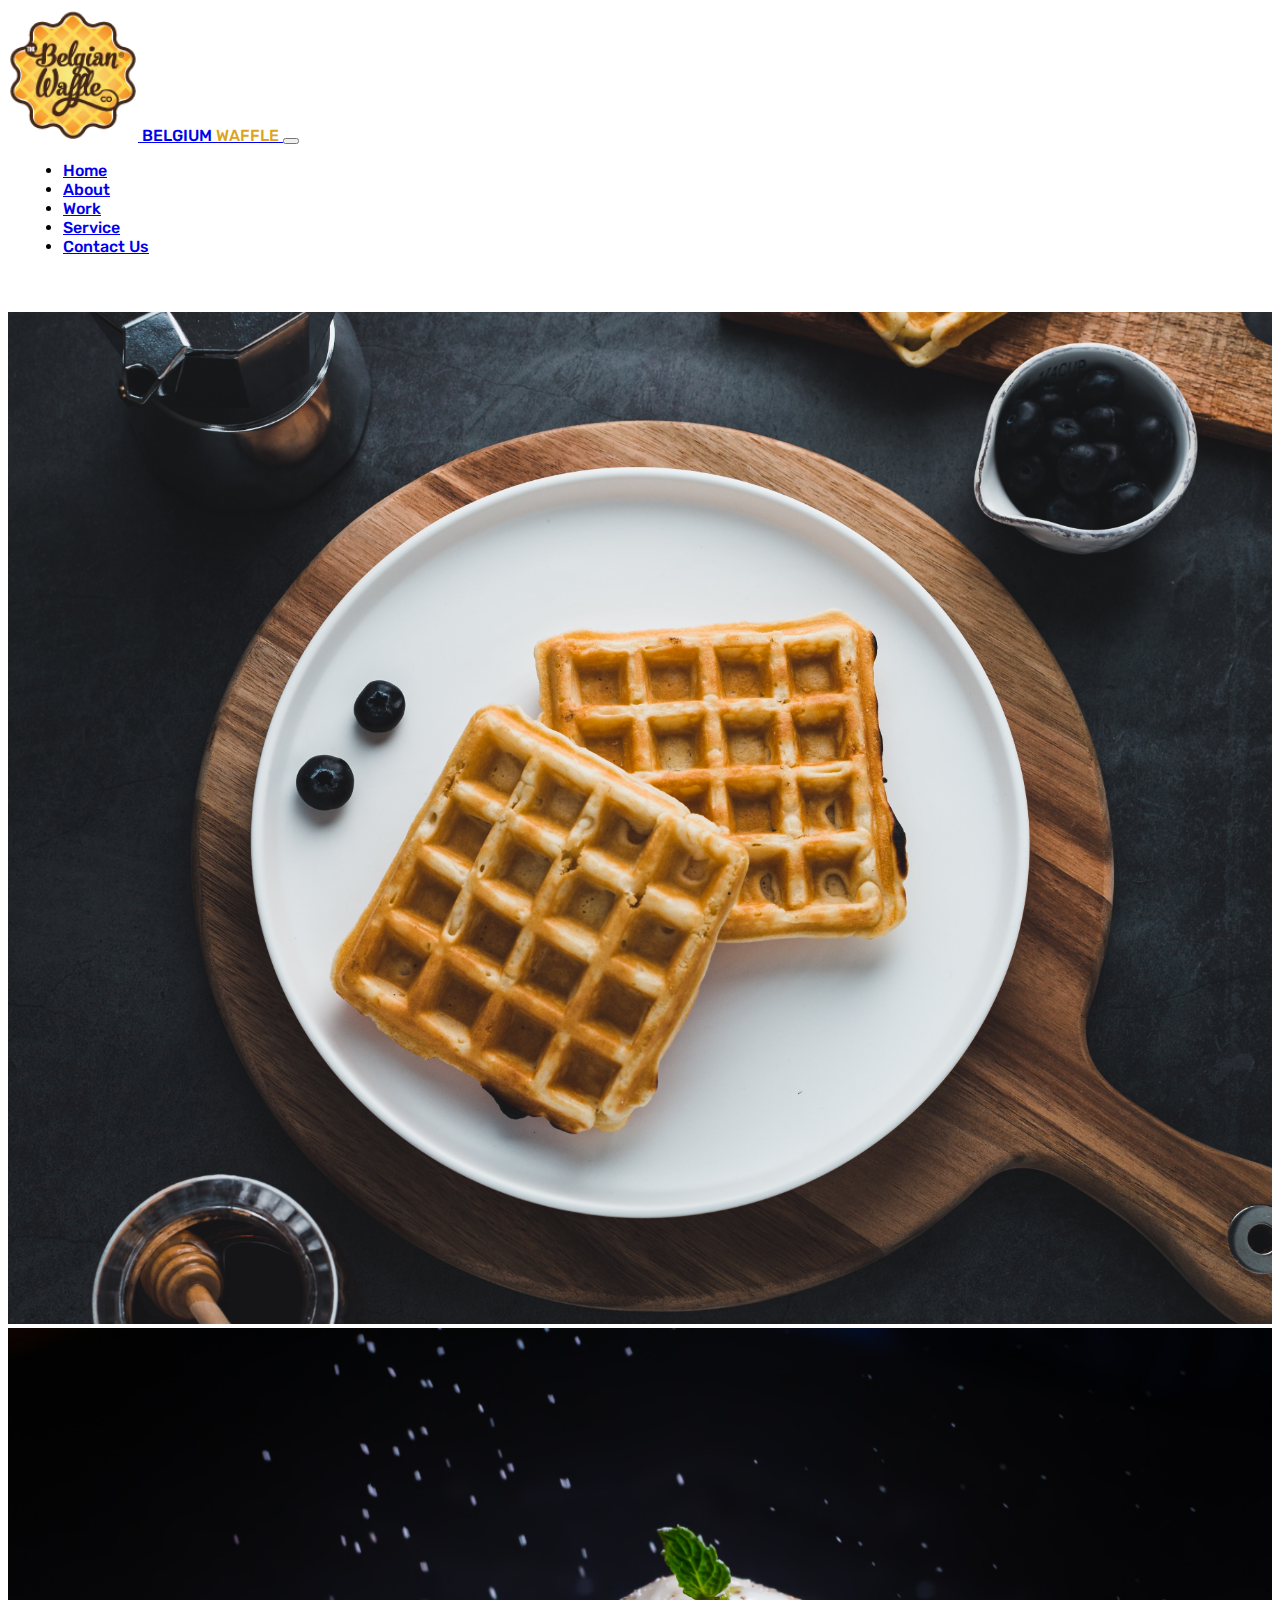
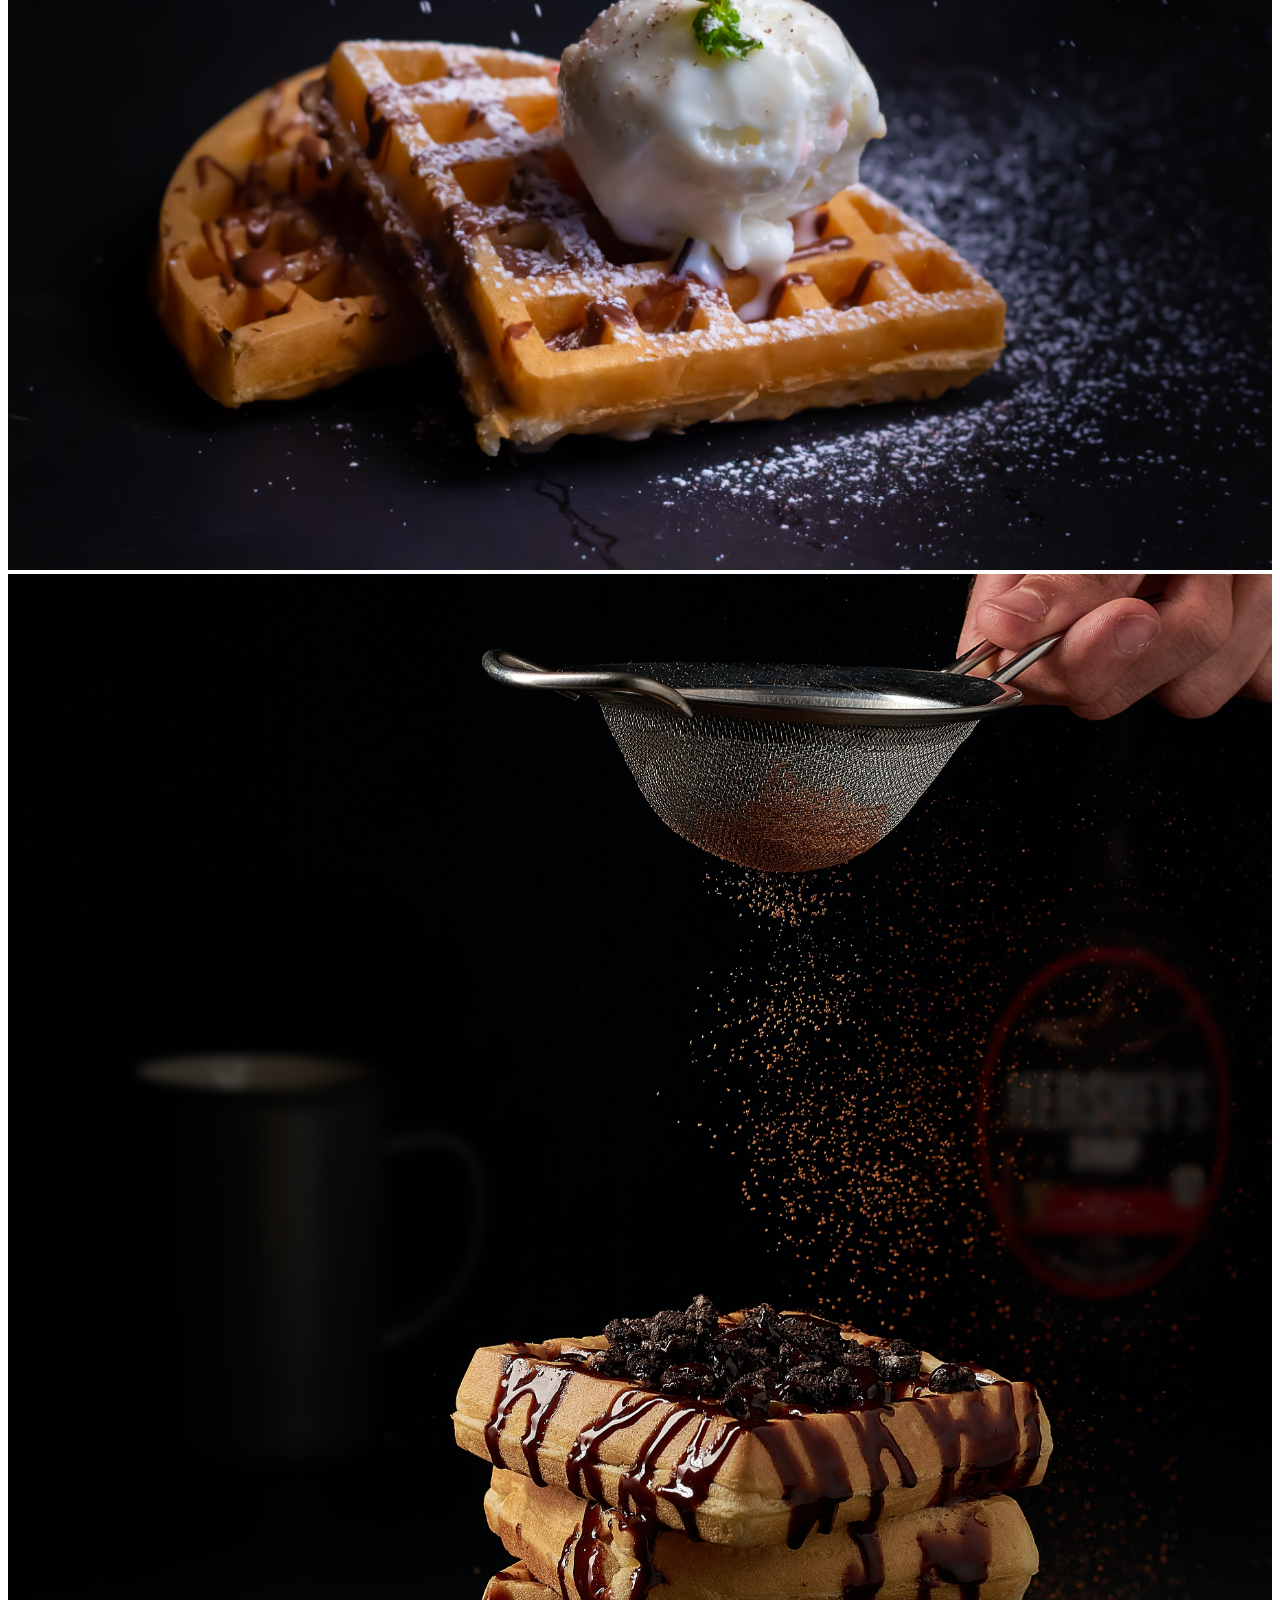
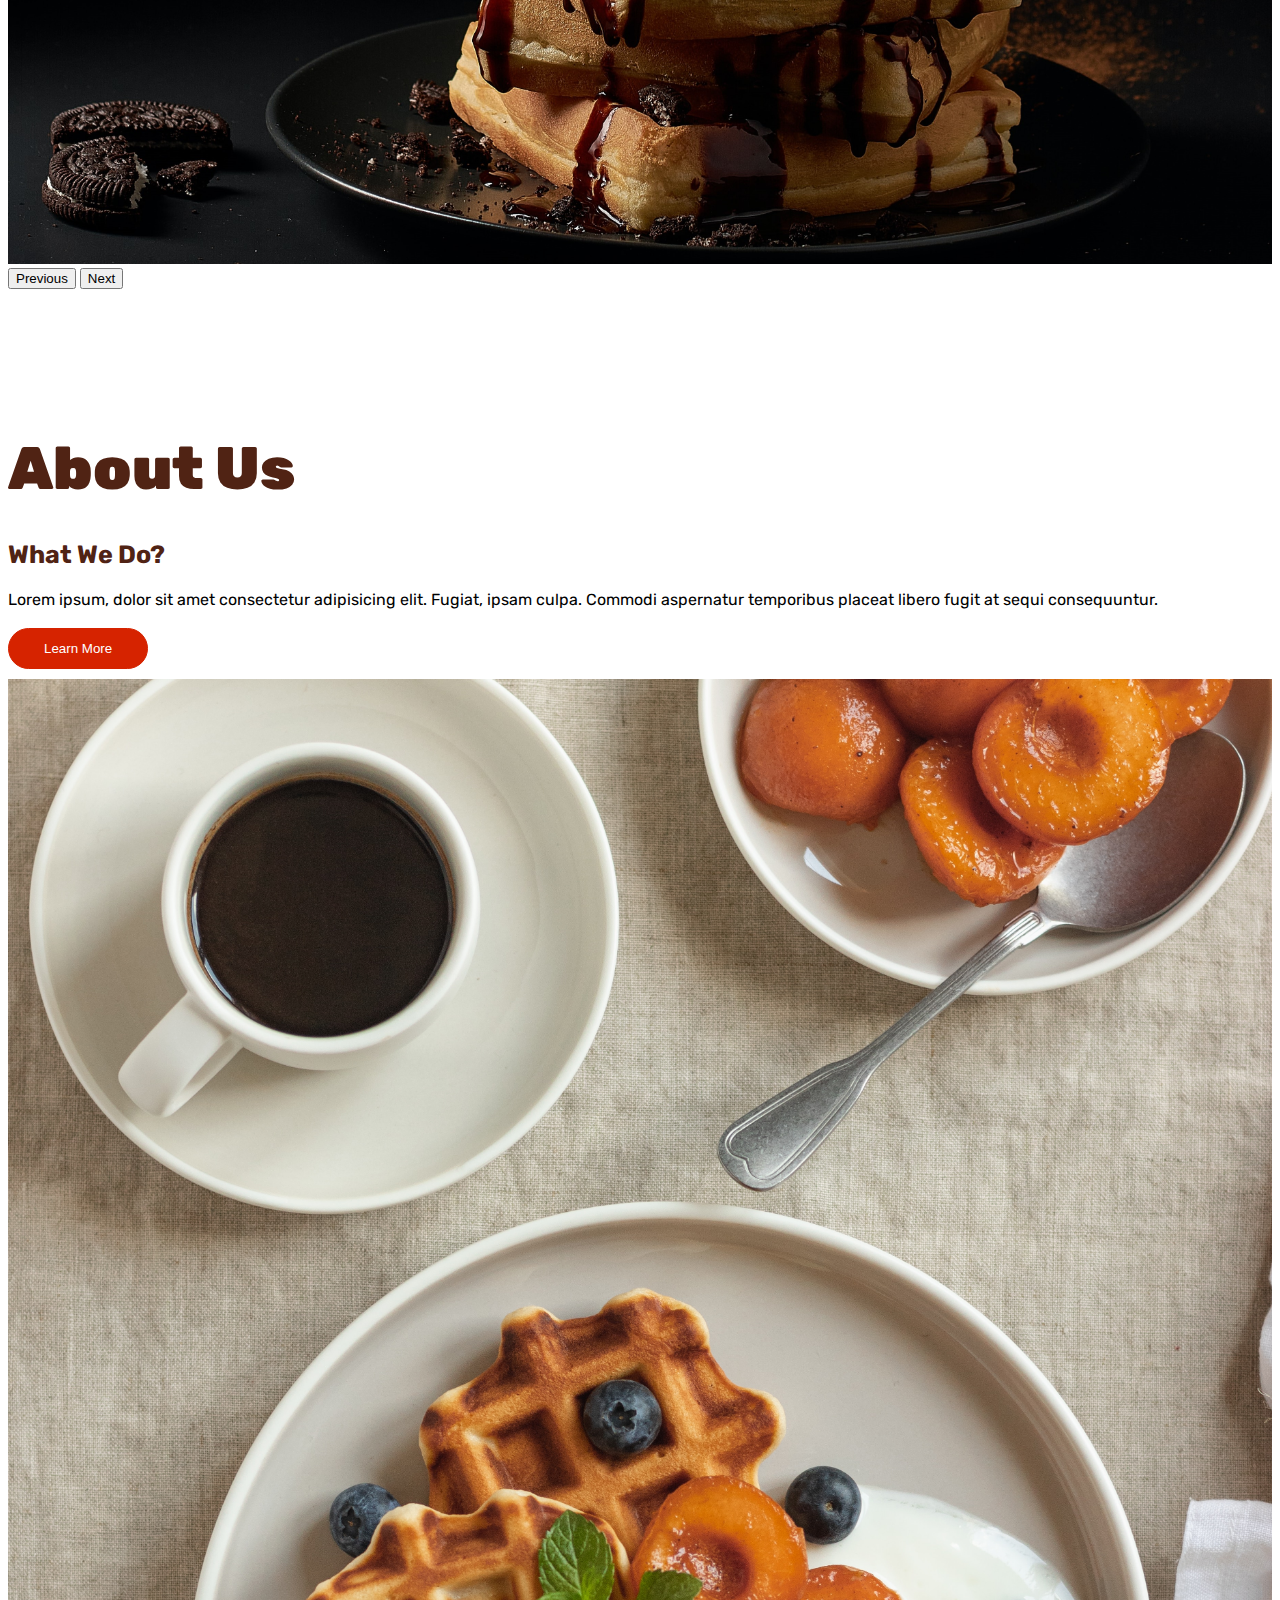
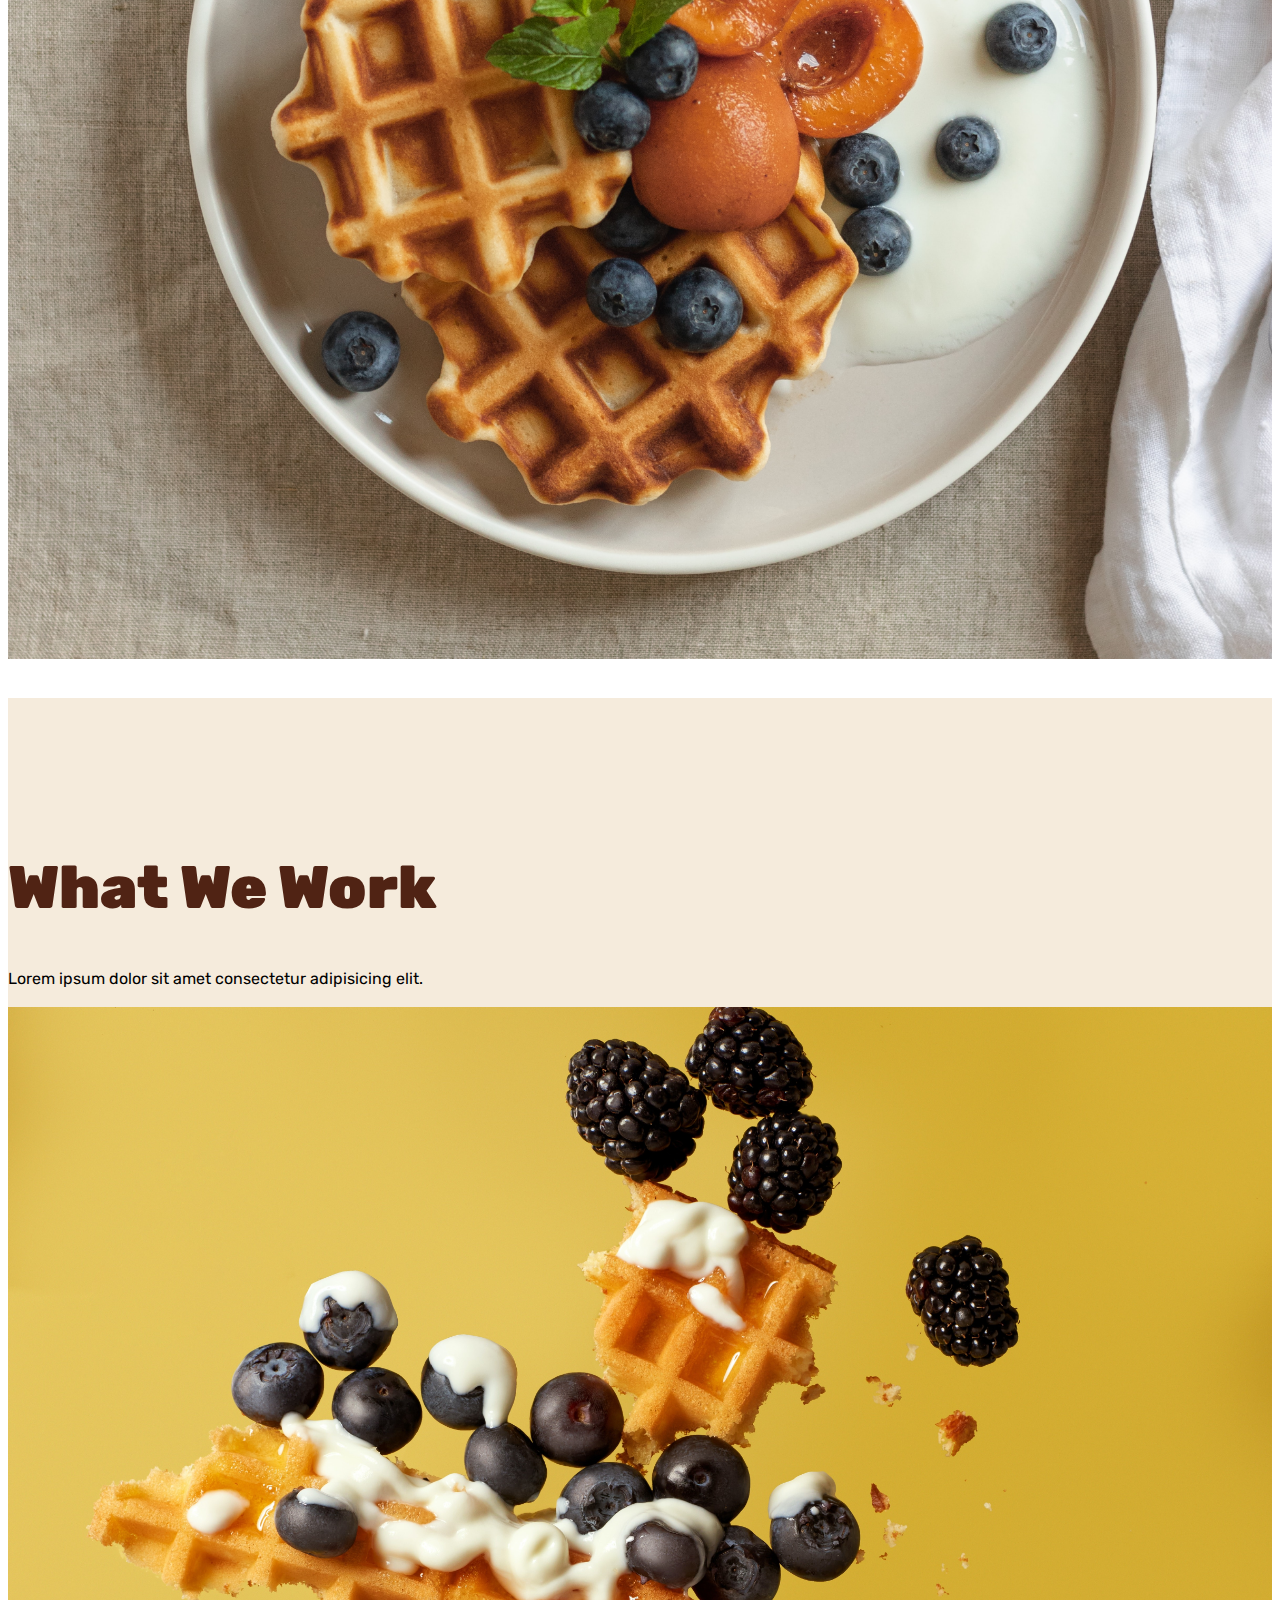
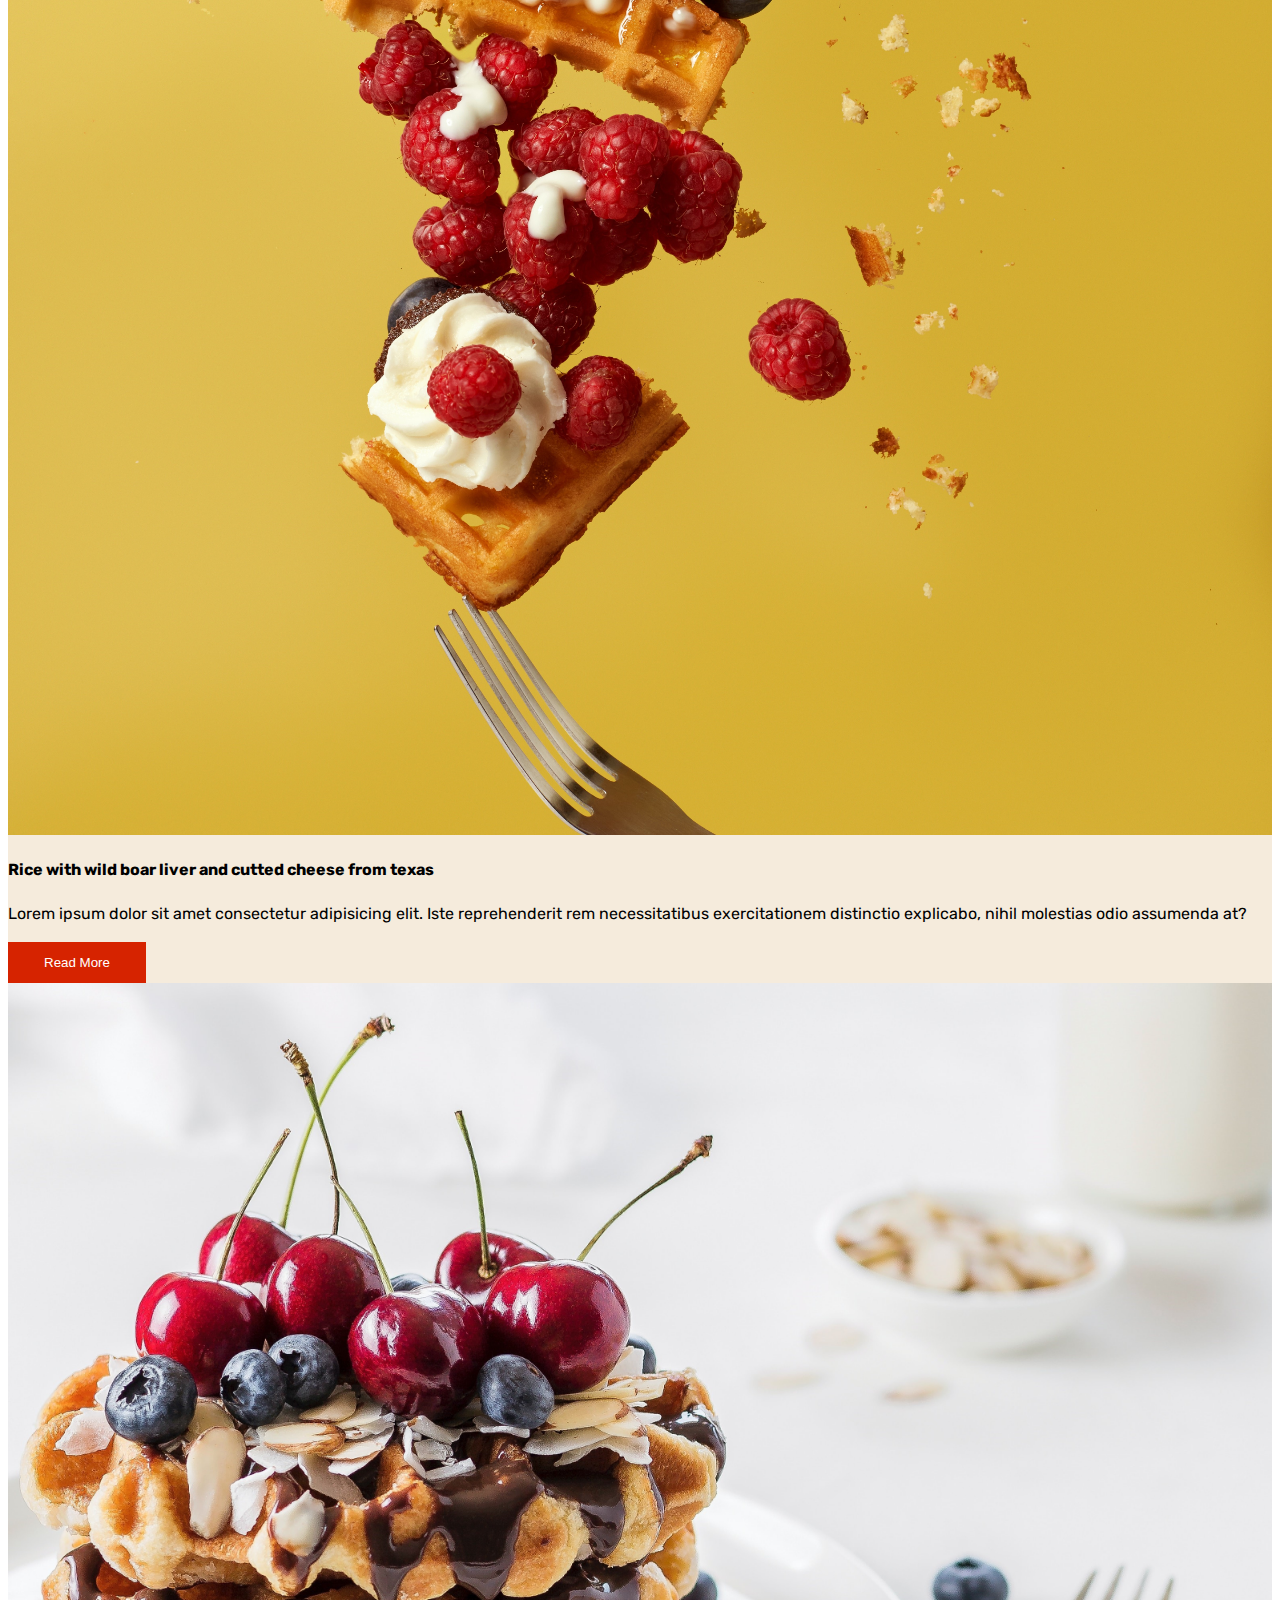
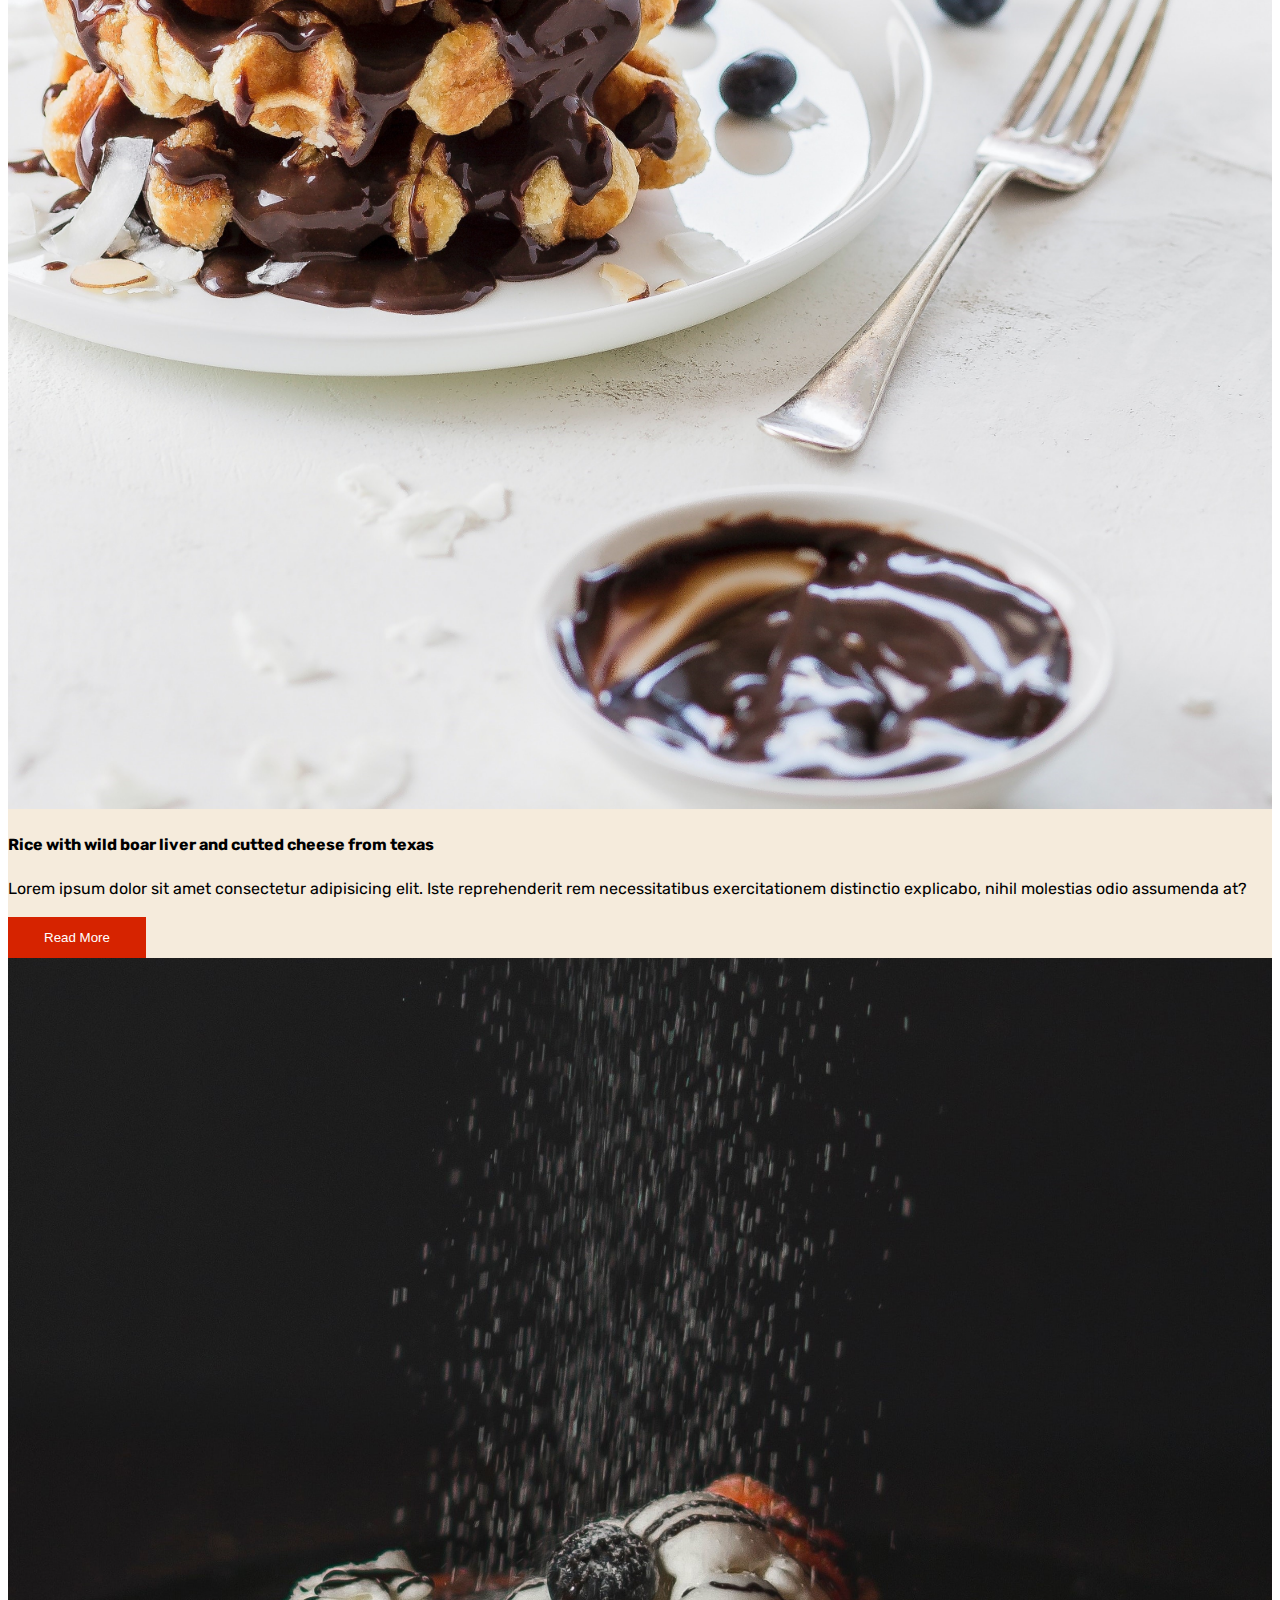
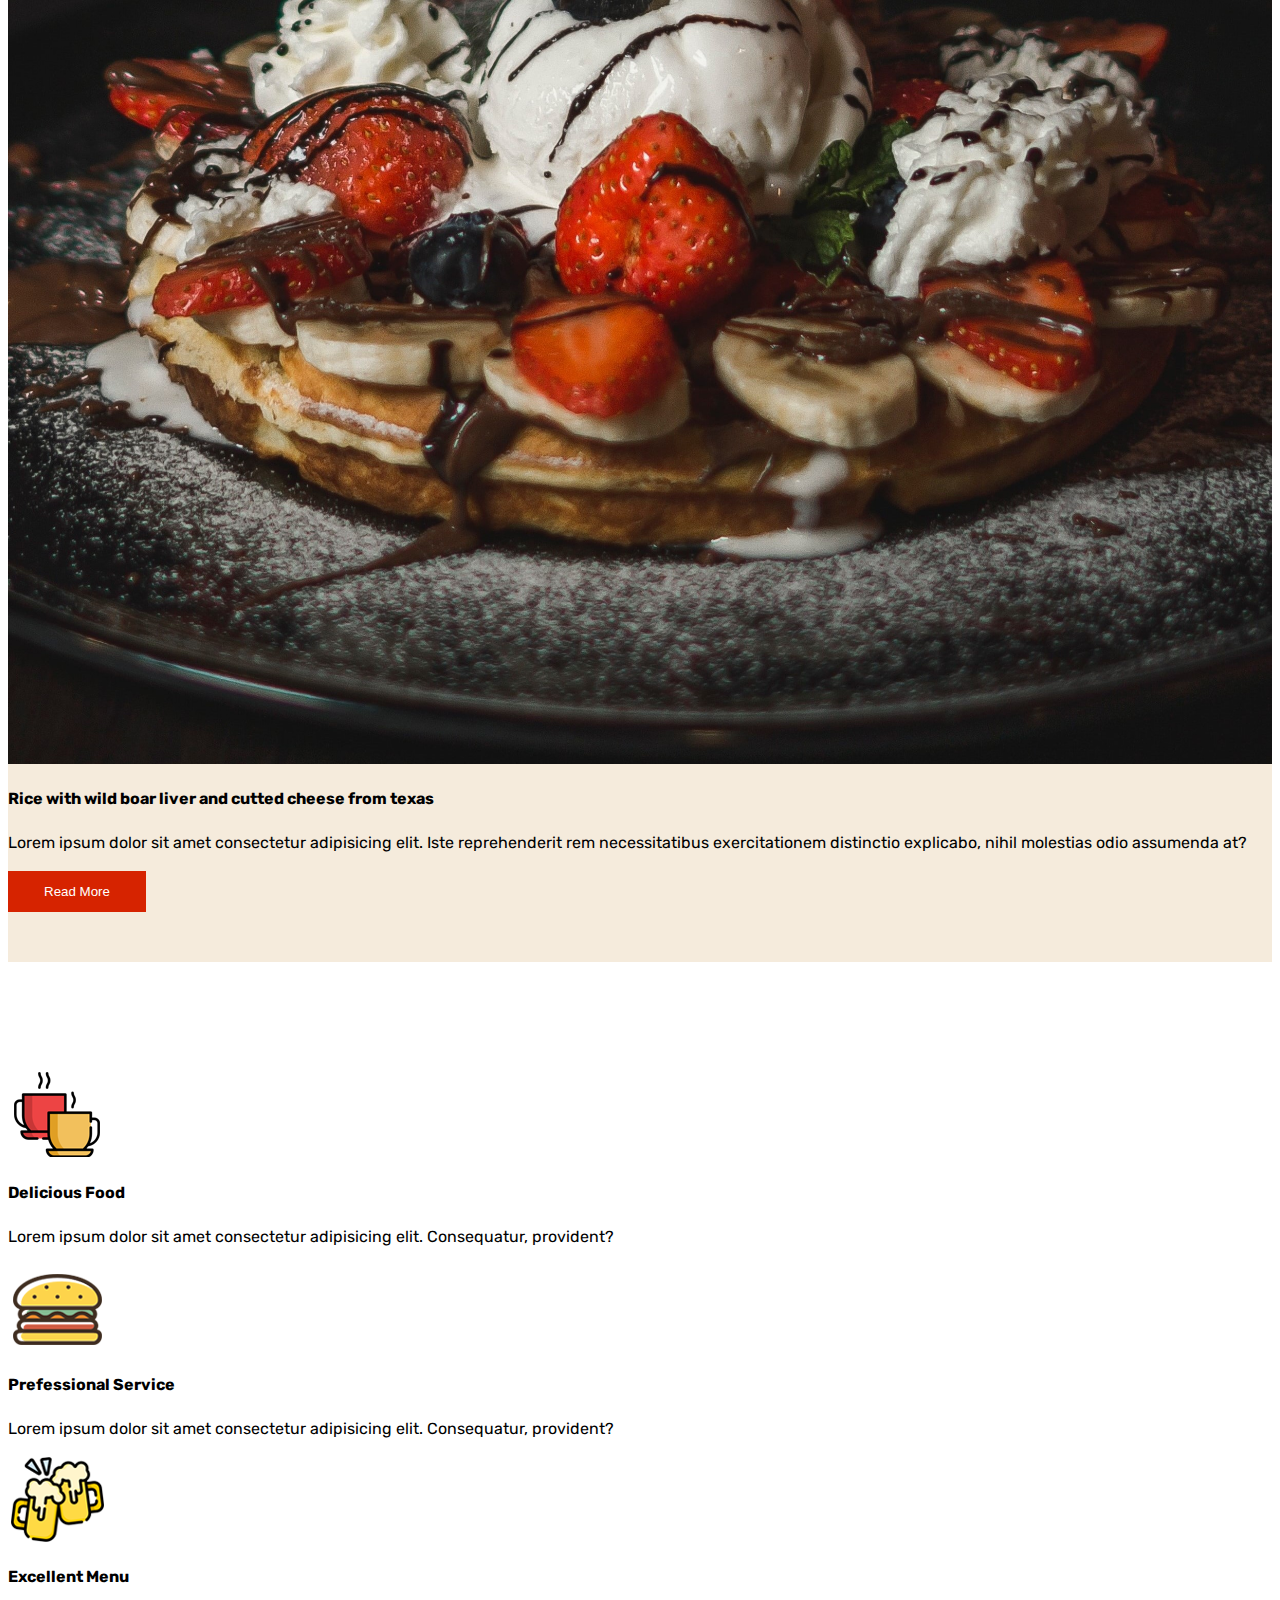
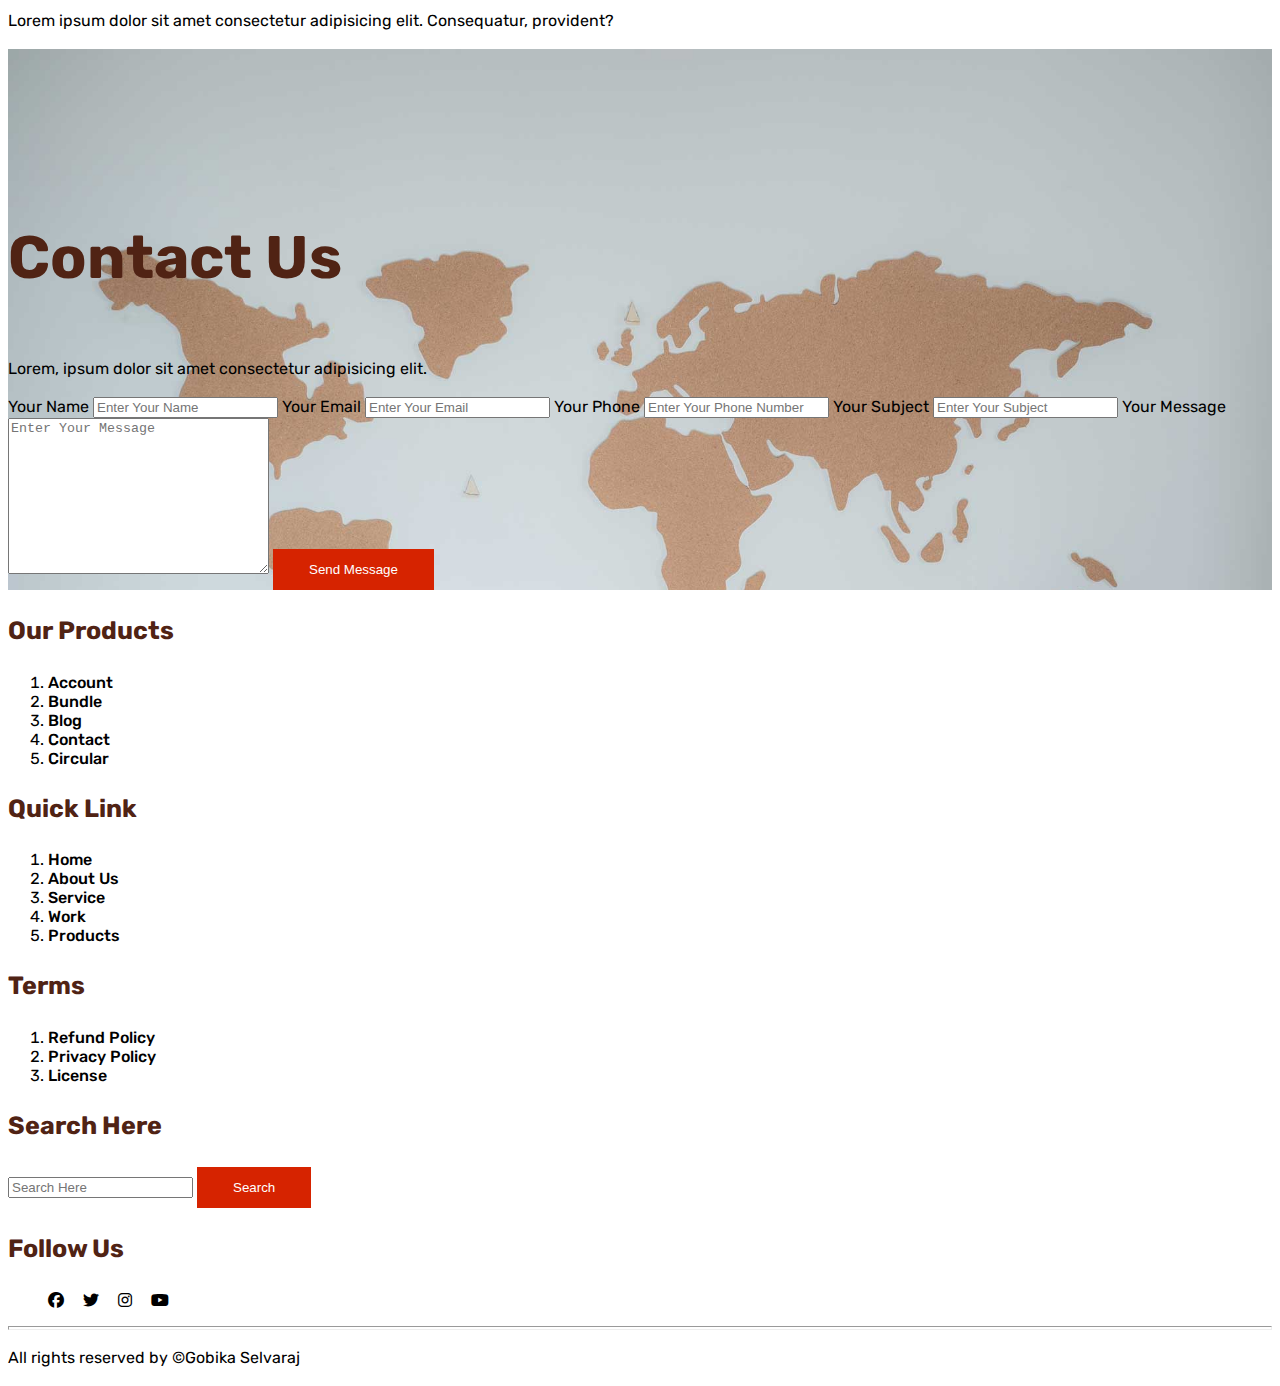
<file: index.html>
<!DOCTYPE html>
<html lang="en">

<head>
    <meta charset="UTF-8">
    <meta name="viewport" content="width=device-width, initial-scale=1.0">
    <title>Belgium Waffle</title>
     <link rel="icon" href="img/Logo.png" type="image/x-icon">

    <!-- Google fonts -->
    <link rel="preconnect" href="https://fonts.googleapis.com">
    <link rel="preconnect" href="https://fonts.gstatic.com" crossorigin>
    <link href="https://fonts.googleapis.com/css2?family=Rubik:wght@400;500;700;900&display=swap" rel="stylesheet">
    <link rel="stylesheet" href="https://cdnjs.cloudflare.com/ajax/libs/font-awesome/6.4.0/css/all.min.css">


    <!-- Bootstrap CDN -->
    <link href="https://cdn.jsdelivr.net/npm/bootstrap@5.3.0/dist/css/bootstrap.min.css" rel="stylesheet"
        integrity="sha384-9ndCyUaIbzAi2FUVXJi0CjmCapSmO7SnpJef0486qhLnuZ2cdeRhO02iuK6FUUVM" crossorigin="anonymous">


    <!-- CSS File -->
    <link rel="stylesheet" href="css/style.css">


</head>

<body data-bs-spy="scroll" data-bs-target="#main_menu">
    <!-- Navbar Section STARTED -->
    <header id="main_menu">
        <nav class="navbar navbar-expand-md navbar-light fixed-top">
            <div class="container">
                <a class="navbar-brand" href="#"><img width="130px" src="img/Logo.png" alt="logo_image"> BELGIUM <span style = "color:goldenrod;"> WAFFLE </span> </a>
                <button class="navbar-toggler" type="button" data-bs-toggle="collapse"
                    data-bs-target="#navbarSupportedContent" aria-controls="navbarSupportedContent"
                    aria-expanded="false" aria-label="Toggle navigation">
                    <span class="navbar-toggler-icon"></span>
                </button>
                <div class="collapse navbar-collapse" id="navbarSupportedContent">
                    <ul class="navbar-nav ms-auto mb-2">
                        <li class="nav-item">
                            <a class="nav-link" aria-current="page" href="#main_menu">Home</a>
                        </li>
                        <li class="nav-item">
                            <a class="nav-link" href="#about_section">About</a>
                        </li>
                        <li class="nav-item">
                            <a class="nav-link" href="#workArea">Work</a>
                        </li>
                        <li class="nav-item">
                            <a class="nav-link" href="#serviceArea">Service</a>
                        </li>
                        <li class="nav-item">
                            <a class="nav-link" href="#contactUs">Contact Us</a>
                        </li>
                    </ul>
                </div>
            </div>
        </nav>
    </header>
    <!-- Navbar Section END -->

    <!-- carousel Section STARTED -->
    <section id="slider">
        <div class="row">
            <div class="col-12">
                <div id="carouselExampleFade" class="carousel slide carousel-fade mt-5" data-bs-ride="carousel">
                    <div class="carousel-inner">
                        <div class="carousel-item active">
                            <img src="img/banner_01.jpg" class="d-block w-100 active" alt="...">
                        </div>
                        <div class="carousel-item">
                            <img src="img/banner_02.jpg" class="d-block w-100" alt="...">
                        </div>
                        <div class="carousel-item">
                            <img src="img/banner_03.jpg" class="d-block w-100" alt="...">
                        </div>
                    </div>
                    <button class="carousel-control-prev" type="button" data-bs-target="#carouselExampleFade"
                        data-bs-slide="prev">
                        <span class="carousel-control-prev-icon" aria-hidden="true"></span>
                        <span class="visually-hidden">Previous</span>
                    </button>
                    <button class="carousel-control-next" type="button" data-bs-target="#carouselExampleFade"
                        data-bs-slide="next">
                        <span class="carousel-control-next-icon" aria-hidden="true"></span>
                        <span class="visually-hidden">Next</span>
                    </button>
                </div>
            </div>
        </div>
    </section>
    <!-- carousel Section END -->

    <!-- About Section STARTED -->
    <section id="about_section">
        <div class="container">
            <div class="row">
                <div class="col-md-6 align-self-center">
                    <h1 id="about_us">About Us</h1>
                    <h4 id="whatwedo">What We Do?</h4>
                    <p>Lorem ipsum, dolor sit amet consectetur adipisicing elit. Fugiat, ipsam culpa. Commodi aspernatur
                        temporibus placeat libero fugit at sequi consequuntur.</p>
                    <button class="btn btn-danger" id="learnmore" type="button">Learn More</button>
                </div>
                <div class="col-md-6">
                    <img src="img/about.jpg" alt="about_image">
                </div>
            </div>
        </div>
    </section>
    <!-- About Section END -->

    <!-- Work Section STARTED -->
    <section id="workArea" class="">
        <div class="container">
            <div class="row">
                <div class="col-md-12 text-center">
                    <h2 class="whatwework">What We Work</h2>
                    <p>Lorem ipsum dolor sit amet consectetur adipisicing elit.</p>
                </div>
            </div>
            <div class="row m-4">
                <div class="col-lg-4 mb-5">
                    <div class="card">
                        <img src="img/image-44.jpg" alt="image">
                        <div class="card_body p-3">
                            <h4 class="card-title">Rice with wild boar liver and cutted cheese from texas</h4>
                            <p class="card-text">Lorem ipsum dolor sit amet consectetur adipisicing elit. Iste
                                reprehenderit rem
                                necessitatibus exercitationem distinctio explicabo, nihil molestias odio assumenda at?
                            </p>
                            <div class="card_footer">
                                <button type="button" class="btn btn-danger">Read More</button>
                            </div>
                        </div>
                    </div>
                </div>
                <div class="col-lg-4 mb-5">
                    <div class="card">
                        <img src="img/image-46.jpg" alt="image">
                        <div class="card_body p-3">
                            <h4 class="card-title">Rice with wild boar liver and cutted cheese from texas</h4>
                            <p class="card-text">Lorem ipsum dolor sit amet consectetur adipisicing elit. Iste
                                reprehenderit rem
                                necessitatibus exercitationem distinctio explicabo, nihil molestias odio assumenda at?
                            </p>
                            <div class="card_footer">
                                <button type="button" class="btn btn-danger">Read More</button>
                            </div>
                        </div>
                    </div>
                </div>
                <div class="col-lg-4 mb-5">
                    <div class="card">
                        <img src="img/image-45.jpg" alt="image">
                        <div class="card_body p-3">
                            <h4 class="card-title">Rice with wild boar liver and cutted cheese from texas</h4>
                            <p class="card-text">Lorem ipsum dolor sit amet consectetur adipisicing elit. Iste
                                reprehenderit rem
                                necessitatibus exercitationem distinctio explicabo, nihil molestias odio assumenda at?
                            </p>
                            <div class="card_footer">
                                <button type="button" class="btn btn-danger">Read More</button>
                            </div>
                        </div>
                    </div>
                </div>
            </div>
        </div>
    </section>
    <!-- Work Section END -->

    <!-- Service Area Section STARTED -->
    <section id="serviceArea">
        <div class="container text-center mt-5 mb-5">
            <div class="row">
                <div class="col-md-4">
                    <img src="img/about-icon1.png" alt="image">
                    <div class="mt-3">
                        <h4>Delicious Food</h4>
                        <p>Lorem ipsum dolor sit amet consectetur adipisicing elit. Consequatur, provident?</p>
                    </div>
                </div>
                <div class="col-md-4">
                    <img src="img/about-icon2.png" alt="image">
                    <div class="mt-3">
                        <h4>Prefessional Service</h4>
                        <p>Lorem ipsum dolor sit amet consectetur adipisicing elit. Consequatur, provident?</p>
                    </div>
                </div>
                <div class="col-md-4">
                    <img src="img/about-icon3.png" alt="image">
                    <div class="mt-3">
                        <h4>Excellent Menu</h4>
                        <p>Lorem ipsum dolor sit amet consectetur adipisicing elit. Consequatur, provident?</p>
                    </div>
                </div>
            </div>
        </div>
    </section>
    <!-- Service Area Section END -->

    <!-- ContactUs Area Section STARTED -->
    <section id="contactUs" class="pb-5">
        <div class="container">
            <div class="row">
                <div class="col-md-8 offset-md-2">
                    <div class="card p-5 text-center">
                        <h3 class="whatwework mb-0">Contact Us</h3>
                        <p class="card-text">Lorem, ipsum dolor sit amet consectetur adipisicing elit.</p>
                        <form action="" class="text-start">
                            <label for="name" class="mb-2">Your Name</label>
                            <input type="text" class="form-control" name="text" id="name" placeholder="Enter Your Name">

                            <label for="Email" class="mb-2 mt-2">Your Email</label>
                            <input type="email" class="form-control" name="text" id="Email"
                                placeholder="Enter Your Email">

                            <label for="Phone" class="mb-2 mt-2">Your Phone</label>
                            <input type="text" class="form-control" name="text" id="Phone"
                                placeholder="Enter Your Phone Number">

                            <label for="Subject" class="mb-2 mt-2">Your Subject</label>
                            <input type="text" class="form-control" name="text" id="Subject"
                                placeholder="Enter Your Subject">

                            <label for="Message" class="mb-2 mt-2">Your Message</label>
                            <textarea name="" id="Message" cols="30" rows="10" class="form-control"
                                placeholder="Enter Your Message"></textarea>

                            <button type="button" class="btn btn-danger mt-2 mb-0">Send Message</button>
                        </form>
                    </div>
                </div>
            </div>
        </div>
    </section>
    <!-- ContactUs Area Section END -->

    <!-- Footer Section STARTED -->
    <section class="footer pt-4">
        <div class="container">
            <div class="row">
                <div class="col-md-3">
                    <h3>Our Products</h3>
                    <ol class="list-unstyled">
                        <li class="mb-2"><a href="#">Account</a></li>
                        <li class="mb-2"><a href="#">Bundle</a></li>
                        <li class="mb-2"><a href="#">Blog</a></li>
                        <li class="mb-2"><a href="#">Contact</a></li>
                        <li class="mb-2"><a href="#">Circular</a></li>
                    </ol>
                </div>
                <div class="col-md-3">
                    <h3>Quick Link</h3>
                    <ol class="list-unstyled">
                        <li class="mb-2"><a href="#">Home</a></li>
                        <li class="mb-2"><a href="#">About Us</a></li>
                        <li class="mb-2"><a href="#">Service</a></li>
                        <li class="mb-2"><a href="#">Work</a></li>
                        <li class="mb-2"><a href="#">Products</a></li>
                    </ol>
                </div>
                <div class="col-md-3">
                    <h3>Terms</h3>
                    <ol class="list-unstyled">
                        <li class="mb-2"><a href="#">Refund Policy</a></li>
                        <li class="mb-2"><a href="#">Privacy Policy</a></li>
                        <li class="mb-2"><a href="#">License</a></li>
                    </ol>
                </div>
                <div class="col-lg-3">
                    <h3>Search Here</h3>
                    <form action="" class="mb-3">
                        <div class="input-group">
                            <input type="text" class="form-control" placeholder="Search Here">
                            <button class="btn btn-danger" type="button">Search</button>
                        </div>
                    </form>
                    <h3>Follow Us</h3>
                    <ol class="list-unstyled social">
                        <li>
                            <a href="#">
                                <i class="fa-brands fa-facebook"></i>
                            </a>
                        </li>
                        <li>
                            <a href="#">
                                <i class="fa-brands fa-twitter"></i>
                            </a>
                        </li>
                        <li>
                            <a href="#">
                                <i class="fa-brands fa-instagram"></i>
                            </a>
                        </li>
                        <li>
                            <a href="#">
                                <i class="fa-brands fa-youtube"></i>
                            </a>
                        </li>
                    </ol>
                </div>
            </div>
        </div>
    </section>
    <!-- Footer Section END -->

    <!-- Copyright Section STARTED -->
    <div class="container">
        <div class="row mt-4">
            <hr>
        </div>
        <div class="row text-center mb-3">
            <p>All rights reserved by ©Gobika Selvaraj</p>
        </div>
    </div>

    <!-- Copyright Section END -->



    <!-- Bootstrap Script File -->
    <script src="https://cdn.jsdelivr.net/npm/bootstrap@5.3.0/dist/js/bootstrap.bundle.min.js"
        integrity="sha384-geWF76RCwLtnZ8qwWowPQNguL3RmwHVBC9FhGdlKrxdiJJigb/j/68SIy3Te4Bkz"
        crossorigin="anonymous"></script>
</body>

</html>
</file>
<file: css/style.css>
body {
    font-family: 'Rubik', sans-serif;
    font-weight: 400;
}

h1,
h2 {
    font-weight: 900;
    line-height: 1em;
}

h3,
h4,
h5,
h6 {
    font-weight: 700;
    line-height: 1.3em;
}

p {
    font-weight: 400;
    line-height: 1.5em;
}

img {
    max-width: 100%;
    height: auto;
}



/* Custom CSS */

/* Navbar Section */
#main_menu nav {
    background-color:rgb(255, 255, 255);
    font-weight: 500;
}

#main_menu li {
    margin-left: 15px;
}

/* Slider Section */
#slider {
    padding-top: 40px;
}


/* About Section */
#about_section {
    padding: 110px 0px 35px;
}

#about_us {
    font-size: 60px;
    color: #502314;
}

#whatwedo {
    color: #502314;
    font-size: 25px;
    margin: 7px 0px;
}

#learnmore {
    background: #d62300;
    border: 1px solid #d62300;
    color: #fff;
    border-radius: 25px;
    padding: 12px 35px;
    margin-bottom: 10px;
}



/* Work Section Start*/

#workArea {
    padding-top: 110px;
    padding-bottom: 50px;
    background-color: #f5ebdc;
}

.whatwework {
    color: #502314;
    font-size: 60px;
}



/* Service area */
#serviceArea {
    padding-top: 110px;
}

#contactUs {
    padding-top: 110px;
    background-image: url("../img/map.jpg");
    background-repeat: no-repeat;
    background-size: cover;
}

.btn-danger {
    background: #d62300;
    border: 1px solid #d62300;
    color: #fff;
    border-radius: 0;
    padding: 12px 35px;
}

.footer ol li a {
    text-decoration: none;
    color: black;
    font-weight: 500;
}

.footer h3 {
    color: #502314;
    font-size: 25px;
}

.social>li {
    display: inline-block;
    margin-right: 15px;
}

hr {
    height: 2px;
}


/* Responsive */
@media only screen and (max-width:600px) {
    #main_menu img {
        width: 150px;
    }

    #main_menu nav {
        width: 100%;
    }

    #slider {
        padding-top: 13px;
    }

    #slider img {
        width: 100%;
    }

    #about_section {
        padding: 10px 0px 35px;
    }

    #about_us {
        font-size: 40px;
    }

    #workArea {
        padding-top: 24px;
        padding-bottom: 0px;
    }

    .whatwework {
        font-size: 35px;
    }

    #serviceArea {
        padding-top: 0px;
    }

    #contactUs {
        padding-top: 22px;
    }

    .p-5 {
        padding: 1rem !important;
    }
}
</file>
